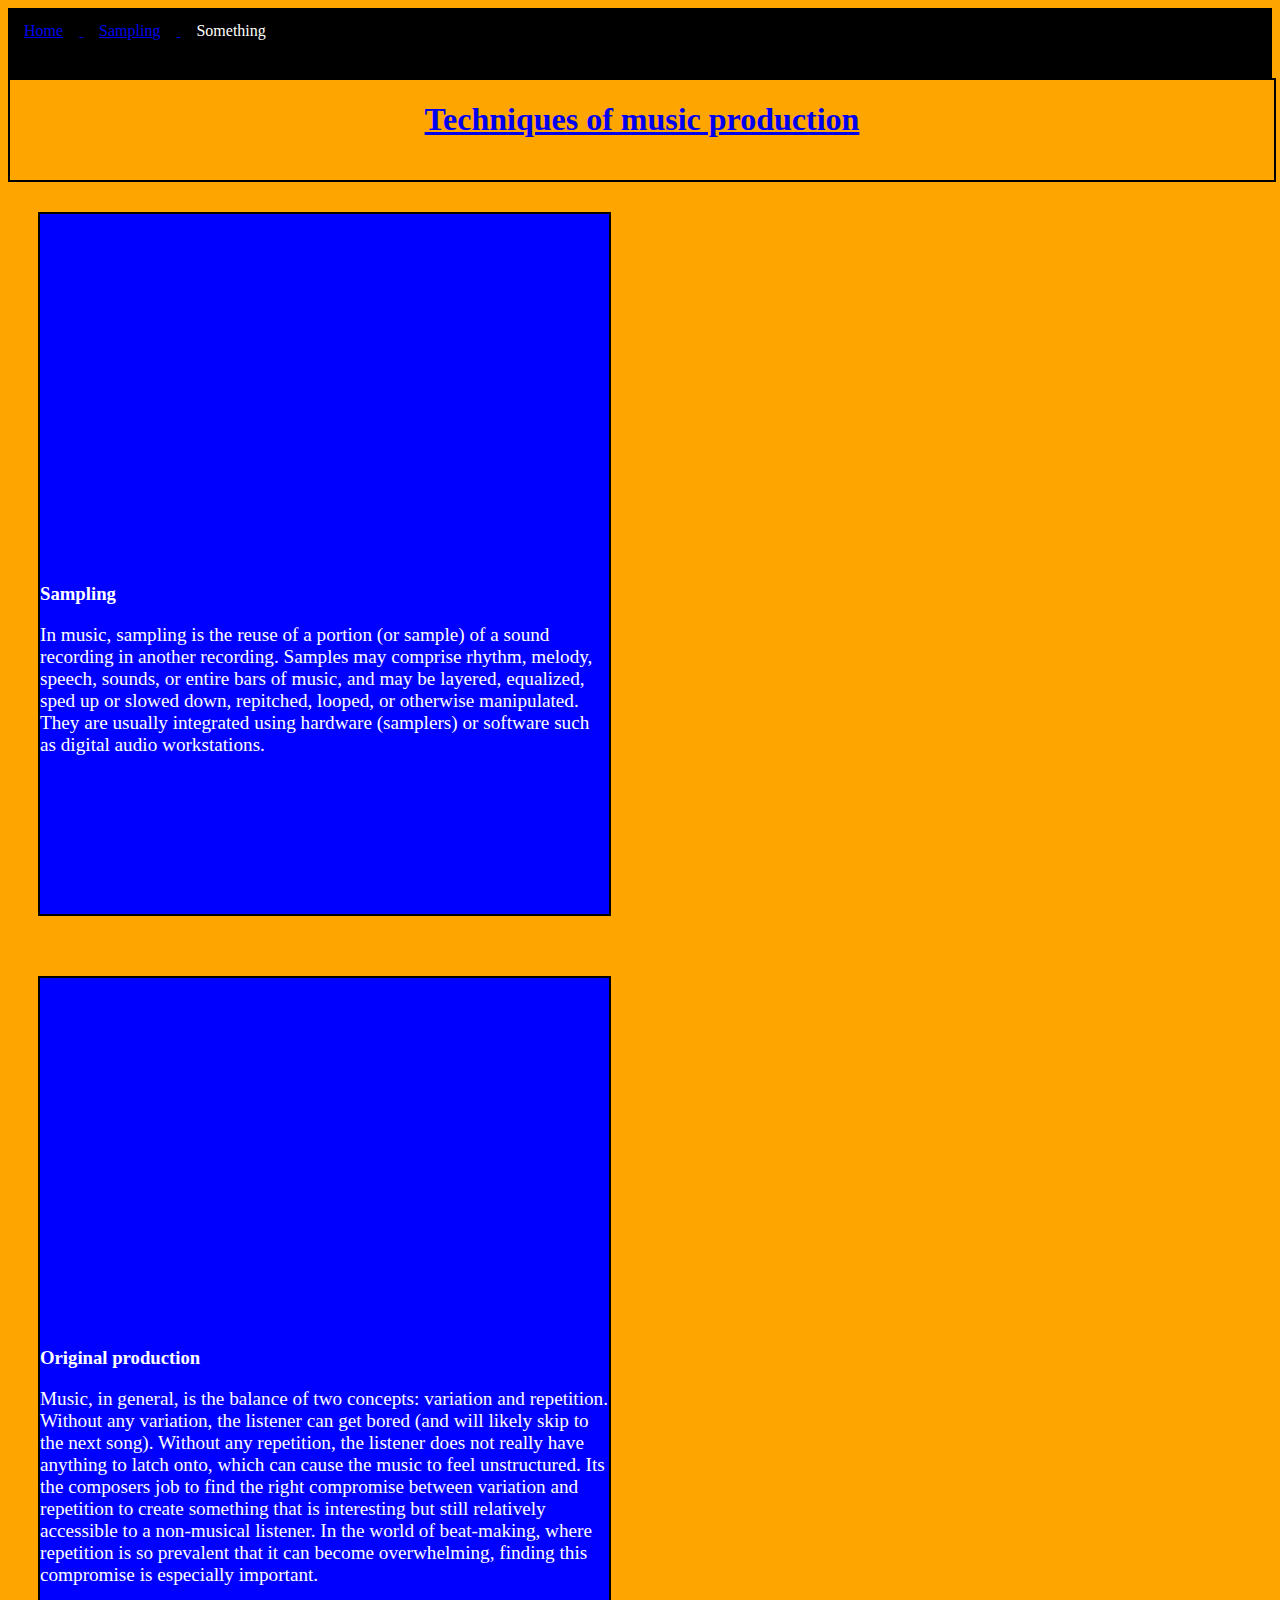
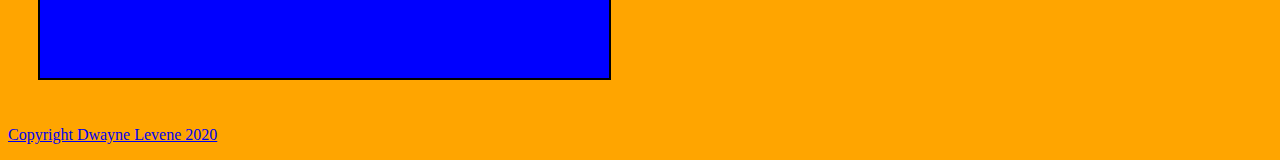
<file: techniques.html>
<!DOCTYPE html>
<link rel="stylesheet" href="style.css">
<head>
 <link href="https://fonts.googleapis.com/css2?family=Bad+Script&family=Rock+Salt&display=swap" rel="stylesheet">
<title></title>
</head>
<body id="tech"> 
<ul>
    <li><a href="index.html">Home</li>
    <li><a href="techniques.html">Sampling</li>
    <li>Something</li>
</ul>
   
   <div class="topBox">
       <h1>Techniques of music production</h1>
   </div>


    <div class="box">
        <div class="window">
        <iframe width="100%" height="100%" src="https://www.youtube.com/embed/n4Y-_ZjIeNg" frameborder="0" allow="accelerometer; autoplay; encrypted-media; gyroscope; picture-in-picture" allowfullscreen></iframe>
        </div>
        <h3>Sampling</h3>
        <p>In music, sampling is the reuse of a portion (or sample) of a sound recording in another recording. Samples may comprise rhythm, melody, speech, sounds, or entire bars of music, and may be layered, equalized, sped up or slowed down, repitched, looped, or otherwise manipulated. They are usually integrated using hardware (samplers) or software such as digital audio workstations. </p>
    </div>
    <div class="box">
        <div class="window">
        <iframe width="100%" height="100%" src="https://www.youtube.com/embed/fPhsxV6vXT8" frameborder="0" allow="accelerometer; autoplay; encrypted-media; gyroscope; picture-in-picture" allowfullscreen></iframe>
        </div>
        <h3>Original production</h3>
        <p>Music, in general, is the balance of two concepts: variation and repetition.

Without any variation, the listener can get bored (and will likely skip to the next song). Without any repetition, the listener does not really have anything to latch onto, which can cause the music to feel unstructured.

Its the composers job to find the right compromise between variation and repetition to create something that is interesting but still relatively accessible to a non-musical listener. In the world of beat-making, where repetition is so prevalent that it can become overwhelming, finding this compromise is especially important.</p>
    </div>




    <div class="bottomBox">
    </div>
   
   <footer>
        <p>Copyright Dwayne Levene 2020</p>
    </footer>
    
   
</body>


</html>
</file>
<file: style.css>
#upper_half{
    color:black;
    font-family: 'Rock Salt', cursive;
    margin:auto;
    background-color:orange;
    text-align: center;
   width:100%;
   height:500px;
   display: inline-block;
    
}


#mid_half{
    color:white;
    background-color:blue;
    font-family: 'Bad Script', cursive;
    border:white 2px solid;

    height:200px;
    display:inline-block;
}

#bottom_half{
    color: black;
    font-family: 'Rock Salt', cursive;
    padding-top: 40px;
    text-align: center;
    background-color:orange;
    height:500px;
    width:100%;
    display:inline-block;
}

.imagebox{
    
    display:inline-block;
    width:30%;
    height:250px;
    border:black 2px solid;

}



.imagebox > img{
    
    width:100%;
    height:100%;
}

ul{
    
     /* display:inline-block; */
    list-style-type: none;
  margin: 0;
  padding: 0;
  overflow: hidden;
  height:70px;
  background-color: #000;
}
 ul li{
     display: inline-block;
  color: white;
  text-align: center;
  padding: 14px 16px;
  text-decoration: none;
}

/* footer{
    position: absolute;
  top: 95%;
 
  width: 200px;
  height: 100px;
} */
/*Page 1 ^ -------------------------------------- */
body{
    background-color: black;
}

.topBox{
    text-align: center;
    border:black solid 2px;
    width:100%;
    height:100px;
}
.box{
    vertical-align: top;
    margin: 30px;
    /* text-align: center; */
    border:black solid 2px;
    width:45%;
    height:700px;
    display:inline-block;
    background-color: blue;
    color: white;

}

#tech{
    background-color: orange;
}
.window{
    height:350px;

}

h3 + p{
    font-size: 1.2em;
}
</file>
